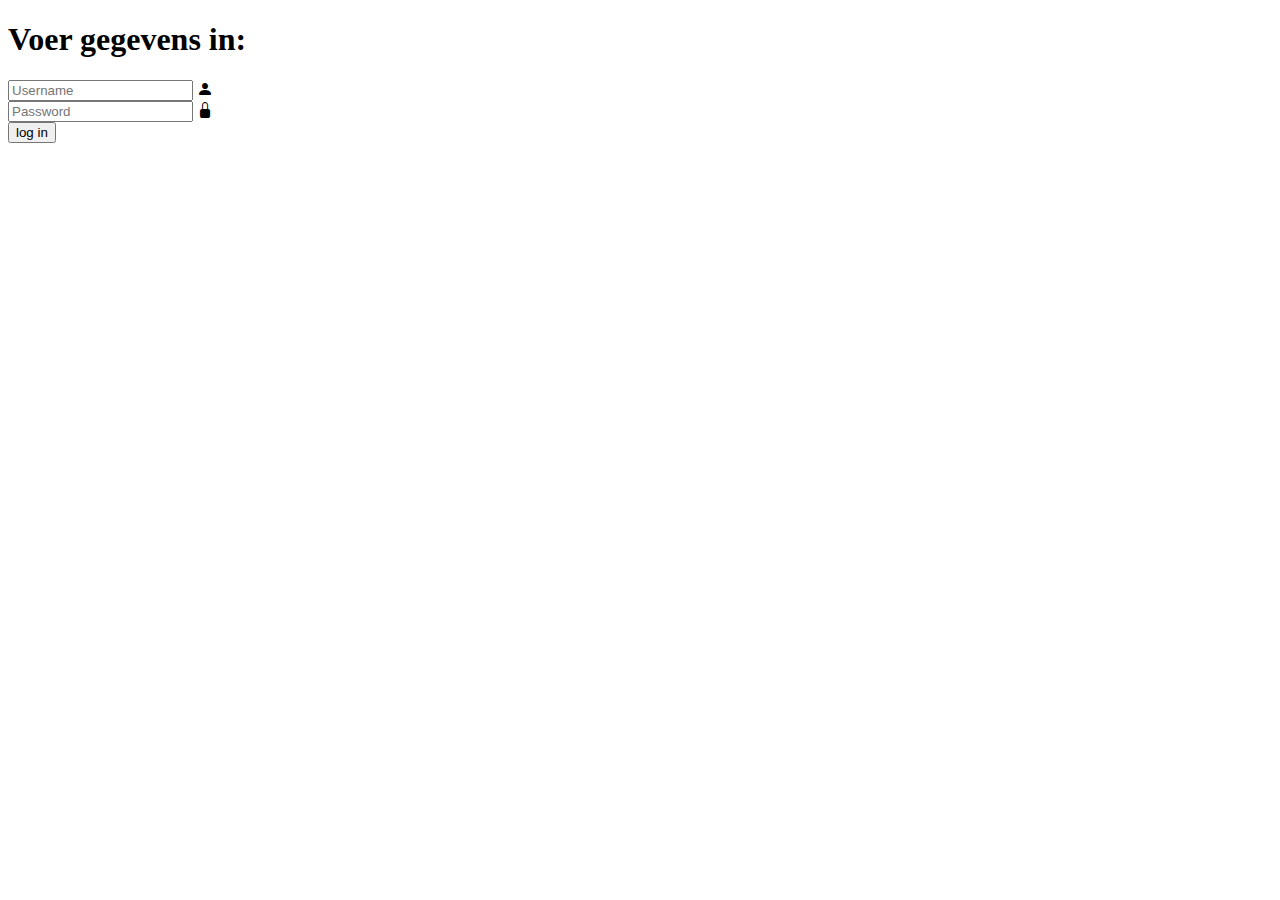
<file: admin/index.html>
<!doctype html>
<html lang="en">

<head>
  <meta charset="utf-8">
  <meta name="viewport" content="width=device-width, initial-scale=1">
  <title>Speelhuys</title>

  <link href="https://cdn.jsdelivr.net/npm/bootstrap@5.3.8/dist/css/bootstrap.min.css" rel="stylesheet"
    integrity="sha384-sRIl4kxILFvY47J16cr9ZwB07vP4J8+LH7qKQnuqkuIAvNWLzeN8tE5YBujZqJLB" crossorigin="anonymous">
  <!-- icon bootstrap -->
  <link rel="stylesheet" href="https://cdn.jsdelivr.net/npm/bootstrap-icons@1.13.1/font/bootstrap-icons.min.css">
</head>

<body id="body" class="d-flex justify-content-center align-items-center">
  <div class="container">
    <div class="row">
      <div class="col border border-3 p-2 mb-2" id="inputText">
        <form id="login" method="post">
          <h1>Voer gegevens in:</h1>
          <div class="mb-3 position-relative">
            <input type="text" name="username" id="username" placeholder="Username" required>
            <i class="bi bi-person-fill"></i>
          </div>

          <div class="mb-3 position-relative">
            <input type="text" name="password" id="password" placeholder="Password" required>
            <i class="bi bi-lock-fill"></i>
          </div>

          <input id="button" type="submit" value="log in">

        </form>
      </div>
    </div>
  </div>
  <script src="https://cdn.jsdelivr.net/npm/bootstrap@5.3.8/dist/js/bootstrap.bundle.min.js"
    integrity="sha384-FKyoEForCGlyvwx9Hj09JcYn3nv7wiPVlz7YYwJrWVcXK/BmnVDxM+D2scQbITxI"
    crossorigin="anonymous"></script>
</body>

</html>
</file>
